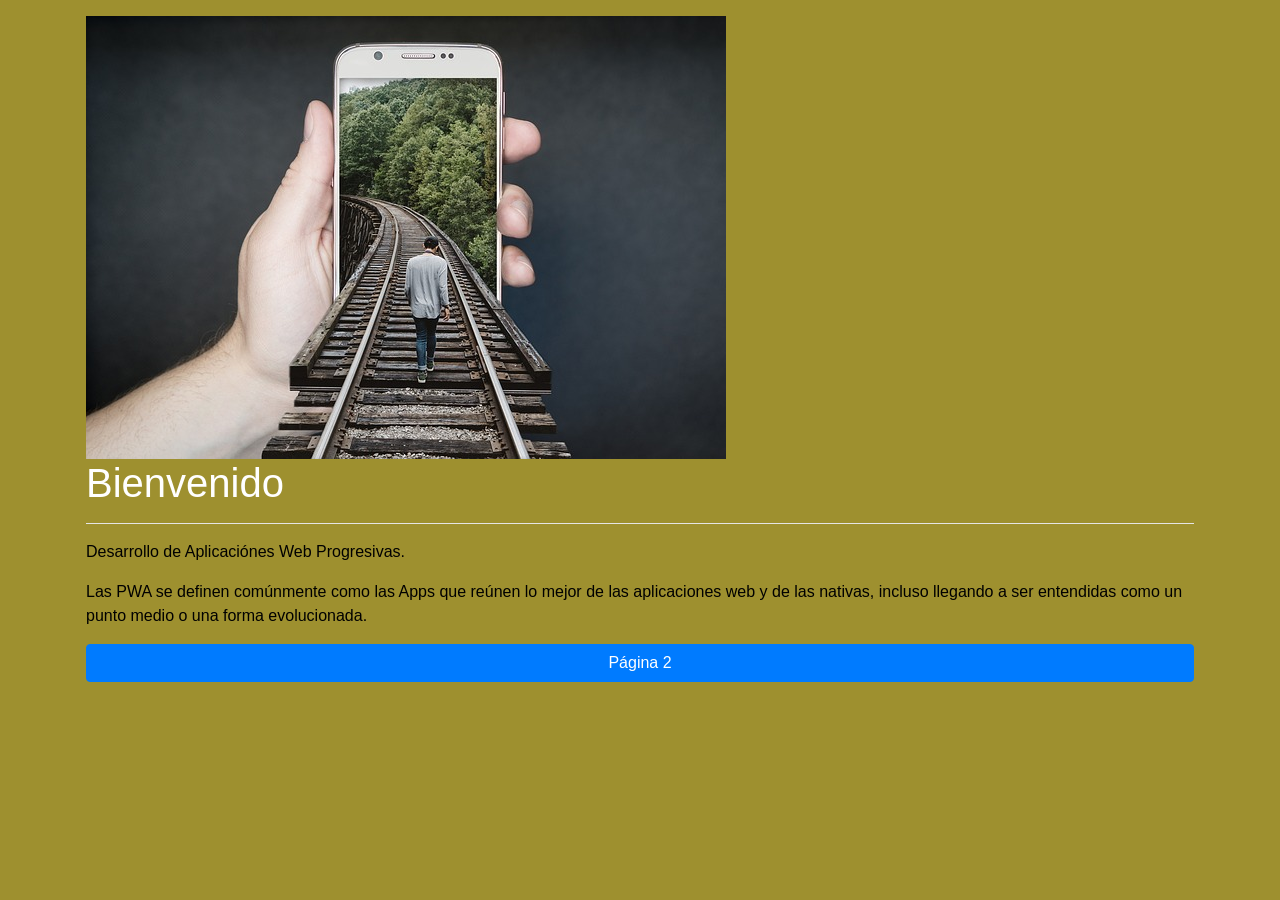
<file: index.html>
<!DOCTYPE html>
<html lang="en">
  <head>
    <meta charset="UTF-8" />
    <meta name="viewport" content="width=device-width, initial-scale=1.0" />
    <meta http-equiv="X-UA-Compatible" content="ie=edge" />
    <title>Mi PWA</title>

    <link
      rel="stylesheet"
      href="https://stackpath.bootstrapcdn.com/bootstrap/4.1.3/css/bootstrap.min.css"
      integrity="sha384-MCw98/SFnGE8fJT3GXwEOngsV7Zt27NXFoaoApmYm81iuXoPkFOJwJ8ERdknLPMO"
      crossorigin="anonymous"
    />
    <link rel="stylesheet" href="css/style.css" />
    <link rel="manifest" href="manifest.json">
    <meta name="theme-color" content="#9e902f" />
  </head>
  
  <body class="container p-3">
    <img src="img/main.jpg" alt="Vías del tren" class="img-fluid" />

    <h1>Bienvenido</h1>
    <hr />

    <p>Desarrollo de Aplicaciónes Web Progresivas.</p>
    <p>
      Las PWA se definen comúnmente como las Apps que reúnen lo mejor de las
      aplicaciones web y de las nativas, incluso llegando a ser entendidas como
      un punto medio o una forma evolucionada.
    </p>

    <a href="pages/pagina2.html" class="btn btn-primary btn-block">Página 2</a>
    <script src="js/app.js"></script>
  </body>
</html>
</file>
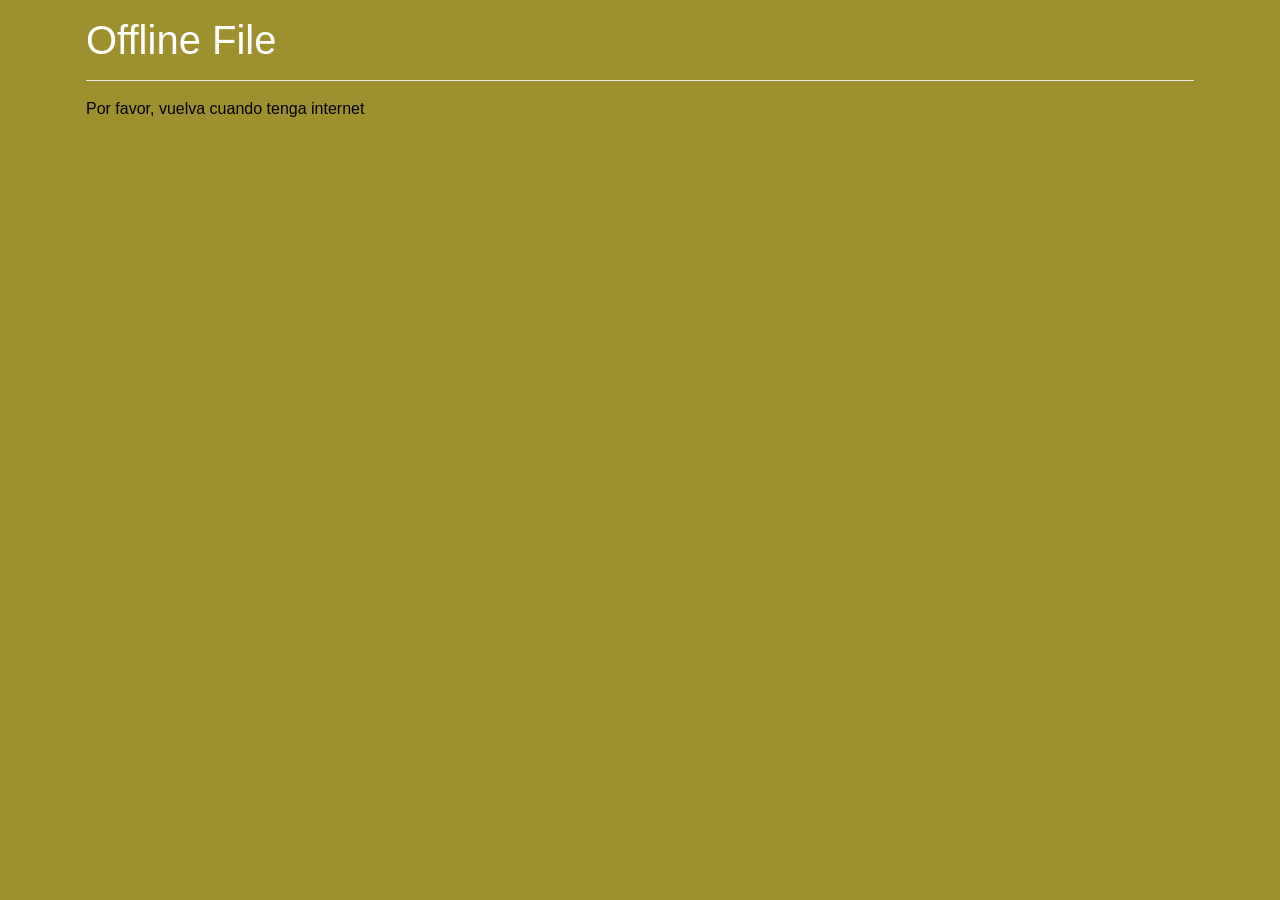
<file: pages/offline.html>
<!DOCTYPE html>
<html lang="en">
<head>
    <meta charset="UTF-8">
    <meta name="viewport" content="width=device-width, initial-scale=1.0">
    <meta http-equiv="X-UA-Compatible" content="ie=edge">
    <title>Mi PWA</title>

    <link rel="stylesheet" href="https://stackpath.bootstrapcdn.com/bootstrap/4.1.3/css/bootstrap.min.css">
    <link rel="stylesheet" href="../css/style.css">
    <link rel="manifest" href="../manifest.json">
    <meta name="theme-color" content="#9e902f" />
</head>
<body class="container p-3">

    <!-- <img src="img/main.jpg" alt="Vías del tren" class="img-fluid"> -->
    
    <h1>Offline File</h1>
    <hr>
    <p>
        Por favor, vuelva cuando tenga internet
    </p>


    <!-- <script src="js/app.js"></script> -->

</body>
</html>
</file>
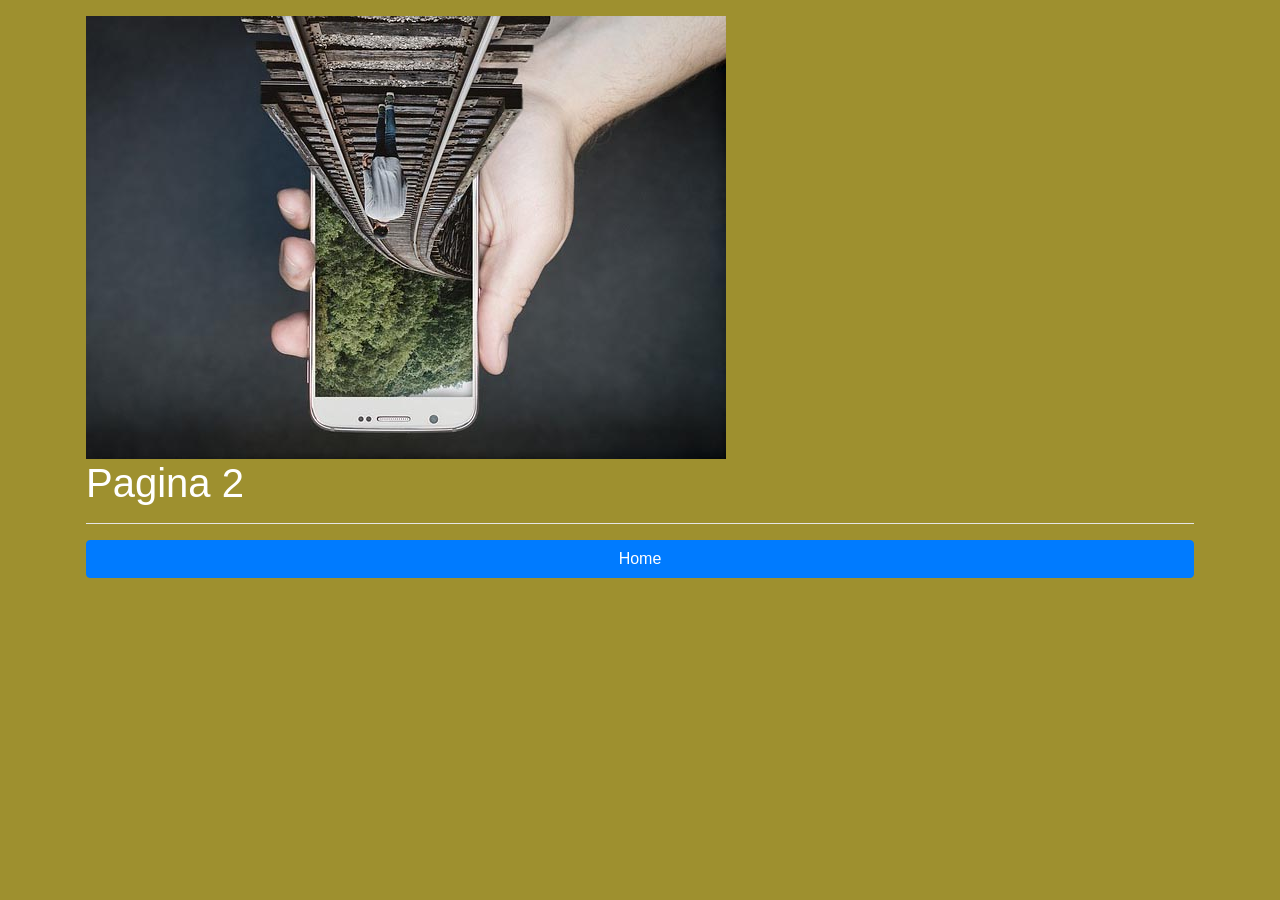
<file: pages/pagina2.html>
<!DOCTYPE html>
<html lang="en">
  <head>
    <meta charset="UTF-8" />
    <meta name="viewport" content="width=device-width, initial-scale=1.0" />
    <meta http-equiv="X-UA-Compatible" content="ie=edge" />
    <title>Mi PWA</title>

    <link
      rel="stylesheet"
      href="https://stackpath.bootstrapcdn.com/bootstrap/4.1.3/css/bootstrap.min.css"
    />
    <link rel="stylesheet" href="../css/style.css" />
    <link rel="manifest" href="../manifest.json">
    <meta name="theme-color" content="#9e902f" />
  </head>
  
  <body class="container p-3">
    <img src="../img/main2.jpg" alt="Vías del tren" class="img-fluid" />

    <h1>Pagina 2</h1>
    <hr />

    <a href="../" class="btn btn-primary btn-block"> Home </a>

    <script src="../js/app.js"></script>
  </body>
</html>
</file>
<file: css/style.css>
html, body {
    height: 100%;
    background-color: #9e902f;
}

h1,h2,h3,h4,h5 {
    color: white;
}

hr {
    background-color: white;
}

p{
    color: #000000;
}
</file>
